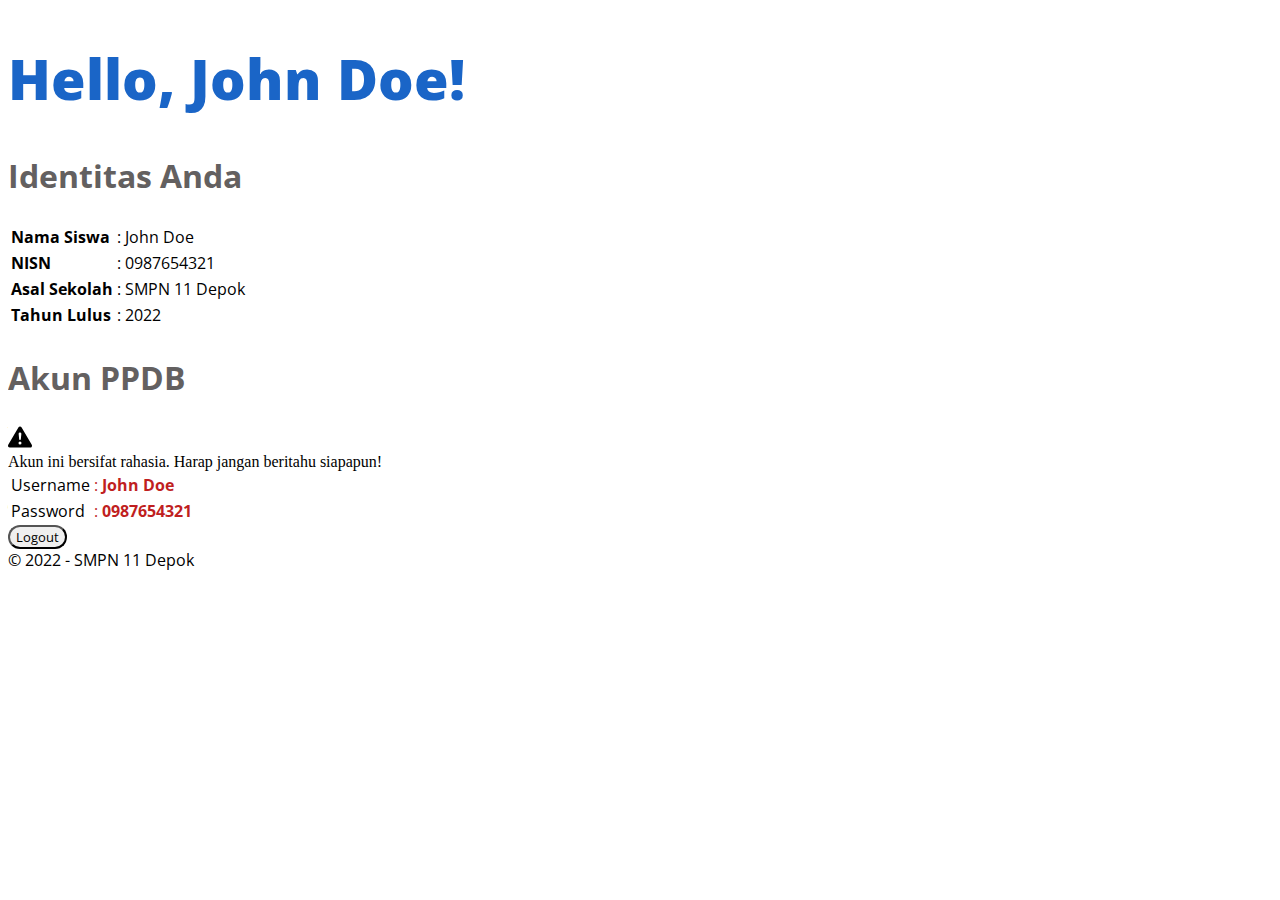
<file: index.html>
<!DOCTYPE html>
<html lang="en">
<head>
    <meta charset="UTF-8">
    <meta http-equiv="X-UA-Compatible" content="IE=edge">
    <meta name="viewport" content="width=device-width, initial-scale=1.0">
    <link href="https://cdn.jsdelivr.net/npm/bootstrap@5.0.2/dist/css/bootstrap.min.css" rel="stylesheet" integrity="sha384-EVSTQN3/azprG1Anm3QDgpJLIm9Nao0Yz1ztcQTwFspd3yD65VohhpuuCOmLASjC" crossorigin="anonymous">
    <link rel="stylesheet" href="style/style.css">
    <link rel="shortcut icon" href="style/logosmpn.png" type="image/x-icon">
    <link rel="preconnect" href="https://fonts.googleapis.com">
    <link rel="preconnect" href="https://fonts.gstatic.com" crossorigin>
    <link href="https://fonts.googleapis.com/css2?family=Open+Sans:wght@400;600&display=swap" rel="stylesheet">

    <title>Akun PPDB SMA - SMPN 11 Depok</title>
</head>
<body>
    <main>
        <div class="container">
            <h1 class="mt-40 mb-5 color-blue"><strong>Hello, John Doe!</strong></h1>
            <div class="row">
                <div class="col-lg-5 shadow-lg round mt-4 p-4">
                    <h2 class="text-center color-grey">Identitas Anda</h2>
                    <table class="text mt-5">
                        <tr>
                            <td><strong>Nama Siswa</strong></td>
                            <td> : John Doe</td>
                        </tr>
                        <tr>
                            <td><strong>NISN</strong></td>
                            <td> : 0987654321</td>
                        </tr>
                        <tr>
                            <td><strong>Asal Sekolah</strong></td>
                            <td> : SMPN 11 Depok</td>
                        </tr>
                        <tr>
                            <td><strong>Tahun Lulus</strong></td>
                            <td> : 2022</td>
                        </tr>
                    </table>
                </div>
                <div class="col-lg-1"></div>
                
                <div class="col-lg-6 shadow-lg round mt-4 p-4">
                    <h2 class="text-center color-grey">Akun PPDB</h2>
                        <div class="alert alert-warning d-flex align-items-center mt-4" role="alert">
                            <svg xmlns="http://www.w3.org/2000/svg" width="24" height="24" fill="currentColor" class="bi bi-exclamation-triangle-fill flex-shrink-0 me-2" viewBox="0 0 16 16" role="img" aria-label="Warning:">
                            <path d="M8.982 1.566a1.13 1.13 0 0 0-1.96 0L.165 13.233c-.457.778.091 1.767.98 1.767h13.713c.889 0 1.438-.99.98-1.767L8.982 1.566zM8 5c.535 0 .954.462.9.995l-.35 3.507a.552.552 0 0 1-1.1 0L7.1 5.995A.905.905 0 0 1 8 5zm.002 6a1 1 0 1 1 0 2 1 1 0 0 1 0-2z"/>
                            </svg>
                            <div>
                                Akun ini bersifat rahasia. Harap jangan beritahu siapapun!
                            </div>
                        </div>
                        <table class="text mt-3">
                            <tr>
                                <td>Username</td>
                                <td class="color-red"> : <strong>John Doe</strong></td>
                            </tr>
                            <tr>
                                <td>Password</td>
                                <td class="color-red"> : <strong>0987654321</strong></td>
                            </tr>
                        </table>
                </div>
            </div>

            <div class="row">
                <div class="col-lg-12 d-grid gap-2 mt-5">
                    <button class="btn btn-success round" type="submit">Logout</button>
                </div>
            </div>
        </div>
    </main>

    <footer class="text-center mt-5 mb-4">
        &copy; 2022 - SMPN 11 Depok
    </footer>
    
    <script src="https://cdn.jsdelivr.net/npm/bootstrap@5.0.2/dist/js/bootstrap.bundle.min.js" integrity="sha384-MrcW6ZMFYlzcLA8Nl+NtUVF0sA7MsXsP1UyJoMp4YLEuNSfAP+JcXn/tWtIaxVXM" crossorigin="anonymous"></script>
</body>
</html>
</file>
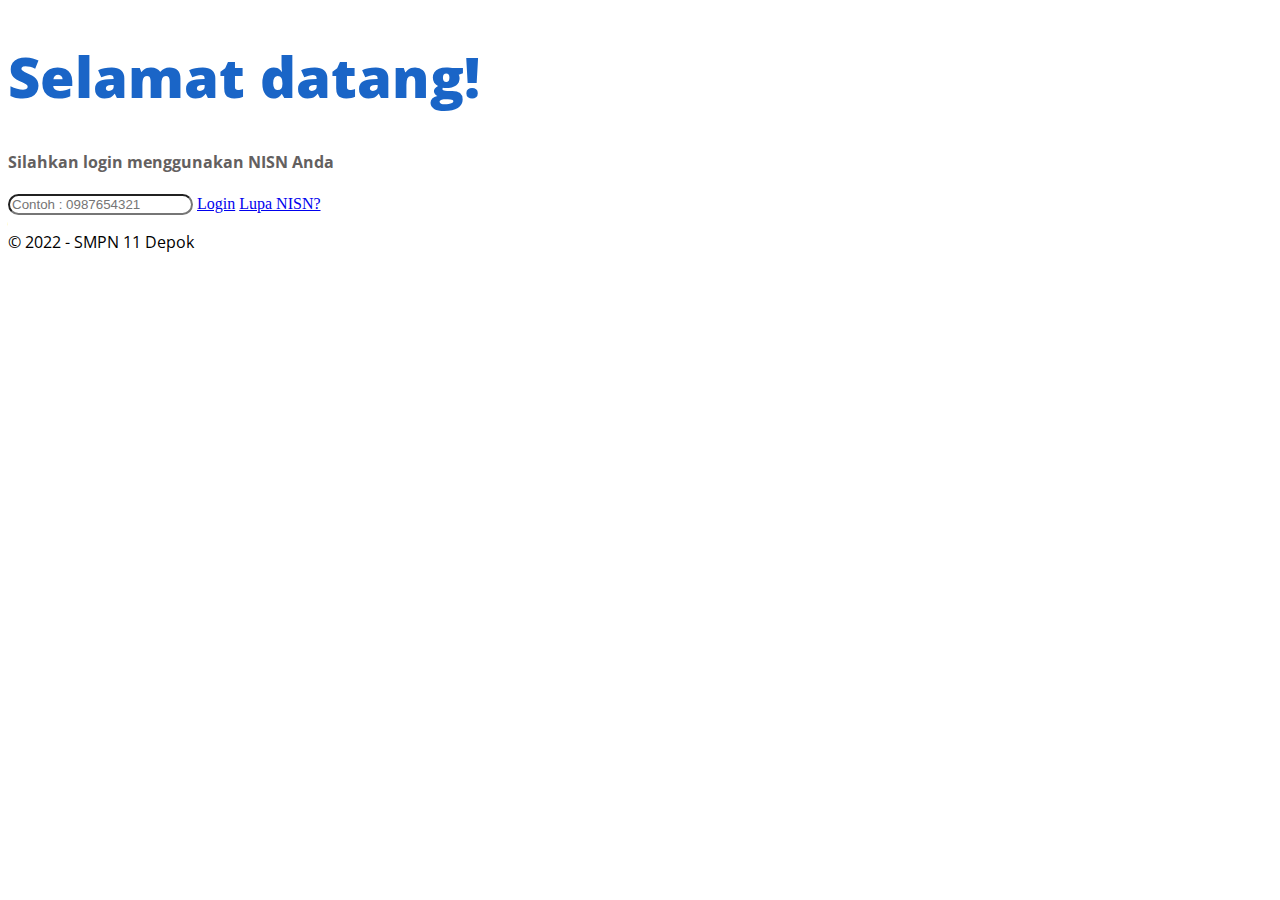
<file: login.html>
<!DOCTYPE html>
<html lang="en">
    <head>
        <meta charset="UTF-8">
        <meta http-equiv="X-UA-Compatible" content="IE=edge">
        <meta name="viewport" content="width=device-width, initial-scale=1.0">
        <link href="https://cdn.jsdelivr.net/npm/bootstrap@5.0.2/dist/css/bootstrap.min.css" rel="stylesheet" integrity="sha384-EVSTQN3/azprG1Anm3QDgpJLIm9Nao0Yz1ztcQTwFspd3yD65VohhpuuCOmLASjC" crossorigin="anonymous">
        <link rel="stylesheet" href="style/style.css">
        <link rel="shortcut icon" href="style/logosmpn.png" type="image/x-icon">
        <link rel="preconnect" href="https://fonts.googleapis.com">
        <link rel="preconnect" href="https://fonts.gstatic.com" crossorigin>
        <link href="https://fonts.googleapis.com/css2?family=Open+Sans:wght@400;600&display=swap" rel="stylesheet">
    
        <title>Login</title>
    </head>
<body>
    <main>
        <div class="container d-flex align-items-center justify-content-center">
            <div class="row">
                <div class="col-lg-12 col-md-12 mx-auto mt-5em">
                    <h1 class="color-blue mb-2"><strong>Selamat datang!</strong></h1>
                    <h4 class="color-grey mt-4 mb-2">Silahkan login menggunakan NISN Anda</h4>
                </div>
            </div>
        </div>
        <div class="container">
            <div class="row">
                <div class="col-lg-10 col-md-10 mx-auto mt-5 mb-2 text-center">
                    <input class="form-control form-control-lg round" type="text" placeholder="Contoh : 0987654321" aria-label=".form-control-lg example">
                    <a href="index.html" class="btn btn-outline-success mt-5">Login</a>
                    <a href="https://nisn.data.kemdikbud.go.id/index.php/Cindex/formcaribynama" target="_blank" class="btn btn-dark mt-5">Lupa NISN?</a></p>
                </div>
            </div>
        </div>
    </main>
    <footer class="text-center mt-5 mb-3">
        &copy; 2022 - SMPN 11 Depok
    </footer>
    
</body>
</html>
</file>
<file: style/style.css>
h1, h2, h3, h4, h5, h6, p, footer{
    font-family: 'Open Sans', sans-serif;
}

h1 {
    font-size: 3.5em;
}

h2 {
    font-size: 2em;
}

.mt-40 {
    margin-top: 40px;
}

table.text td {
    font-family: 'Open Sans', sans-serif;
    font-size: 16px;
}

.round {
    border-radius: 15px;
}

.color-blue {
    color: #1a65c7;
}

.color-grey {
    color: #636060;
}

.color-red {
    color: #c01f1f;
}

button {
    font-family: 'Open Sans', sans-serif;
}
</file>
